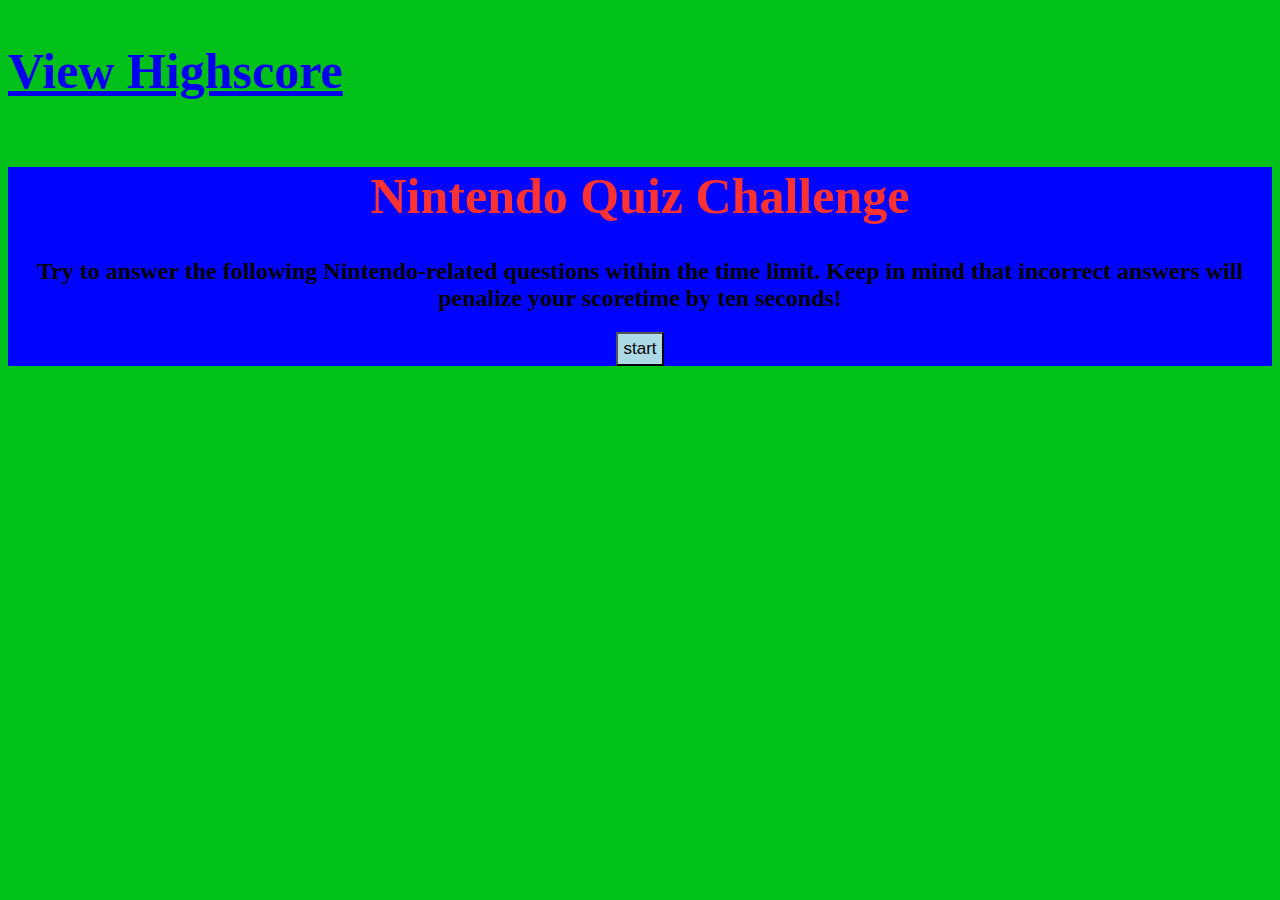
<file: index.html>
<!DOCTYPE html>
<html lang="en">

<head>
    <meta charset="UTF-8">
    <meta http-equiv="X-UA-Compatible" content="IE=edge">
    <meta name="viewport" content="width=device-width, initial-scale=1.0">
    <link rel="stylesheet" href="./assets/style.css">
    <title>Nintendo Code Quiz</title>
</head>
<header>
    <h1 class="viewHighcore"><a href="./highscores.html">View Highscore</a></h1>
    <h1 class="time"></h1>
</header>


<body>
    <!--This would be the intro page.-->
    <div id="intro">
        <h1 id="title">Nintendo Quiz Challenge</h1>
        <h2 id="description">Try to answer the following Nintendo-related questions within the time limit. Keep in mind
            that incorrect answers will penalize your scoretime by ten seconds!</h2>
        <button id="start">start</button>
    </div>
    <!--This would be the actual quiz-->
    <div id="quiz" class="hideClass">

        <h1 id="question"></h1>
        <div id="choices"></div>

    </div>
    <!--This would be the end page that contains the score timer and putting the user initals-->
    <div id="End" class="hideClass">
        <h1 id="endTitle">All Done!</h1>
        <h2 id="finalScore"></h2>
        <ul id="scoreboard"></ul>
        <h2 id="settingName">Enter initials: <input id="putName"></input><button id="submit">submit</button> </h2>
    </div>
    <script src="./assets/index.js"></script>
</body>

</html>
</file>
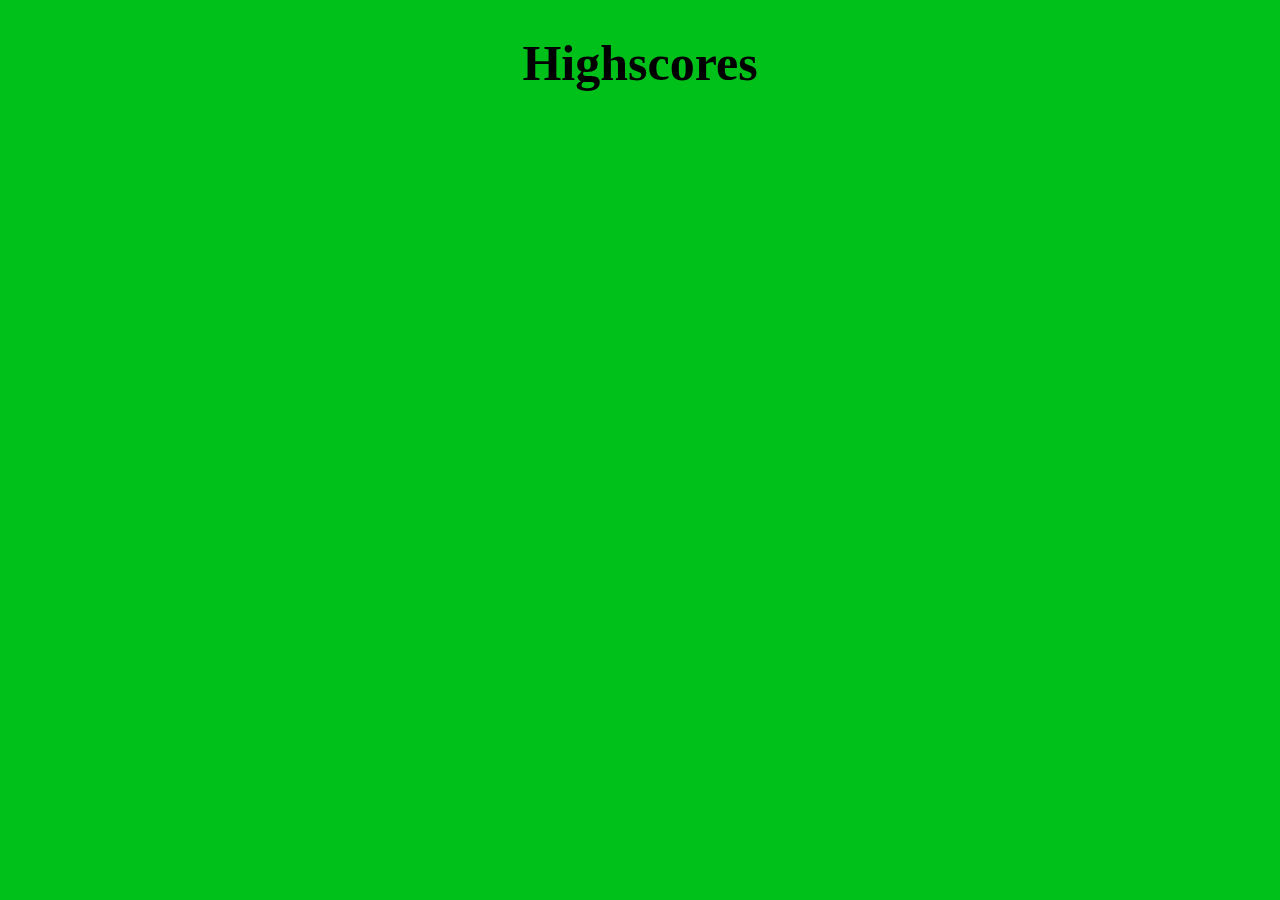
<file: highscores.html>
<!DOCTYPE html>
<html lang="en">

<head>
    <meta charset="UTF-8">
    <meta http-equiv="X-UA-Compatible" content="IE=edge">
    <meta name="viewport" content="width=device-width, initial-scale=1.0">
    <link rel="stylesheet" href="./assets/style.css">
    <title>Highscore Title</title>
</head>

<body>

    <h1 id="highScoreEnd">Highscores</h1>

    <div id="nameScore"></div>




    <script src="./assets/highscores.js"></script>
</body>

</html>
</file>
<file: assets/style.css>
header {
    display: flex;
    justify-content: space-between;
}

body {
    text-align: center;
    background-color: rgb(0, 192, 26);
}

#intro {
    background-color: rgb(0, 4, 255);
}

#title {
    color: rgb(255, 49, 49);
}

.hideClass {
    display: none;
}

button {
    padding: 5px;
    font-size: 17px;
    background-color: lightblue;
}

#choices {
    display: grid;
    padding: 20px;

}

h1 {
    font-size: 50px;
}

#nameScore {
    font-size: 50px;
}
</file>
